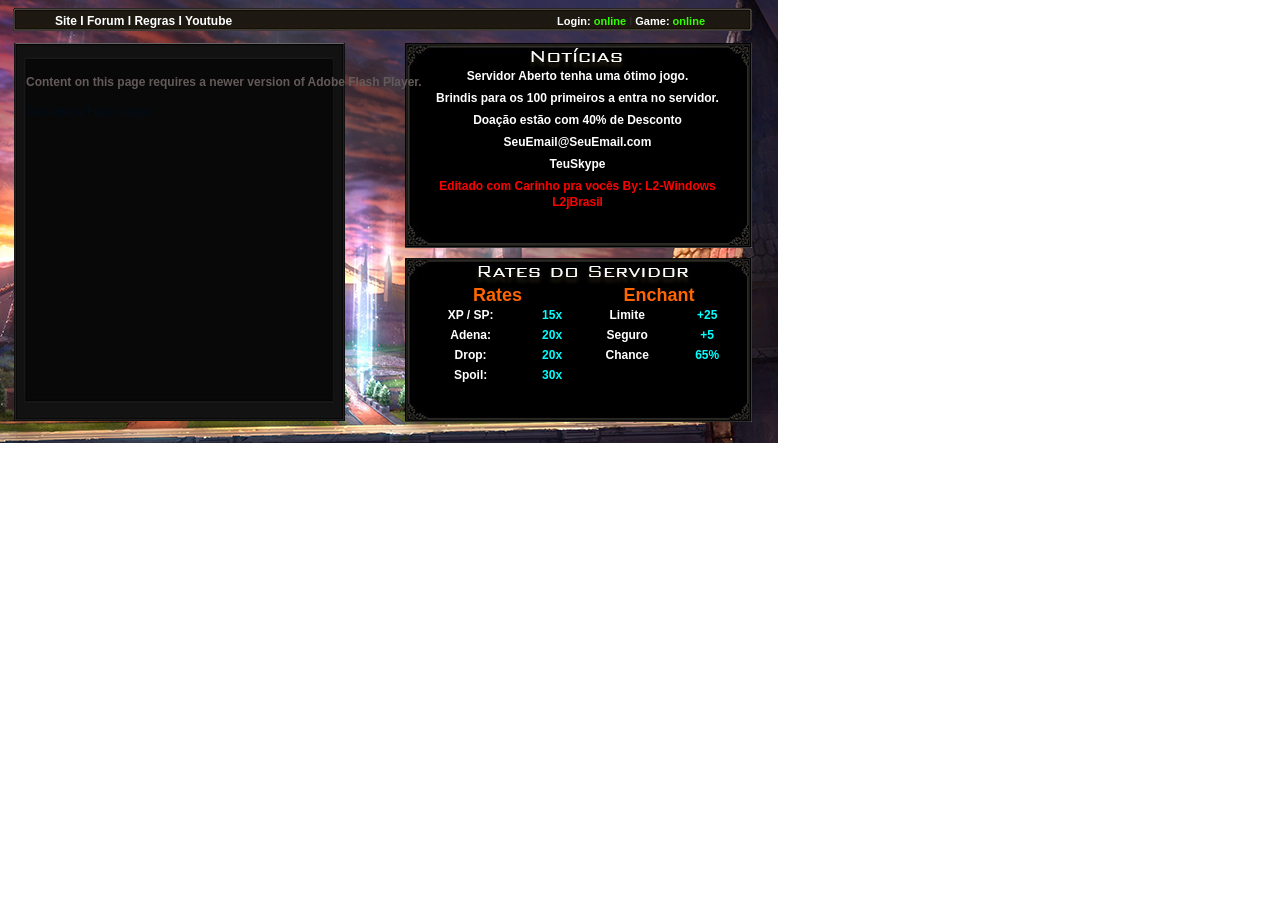
<file: L2Updater v6 + Parte WEB/server/WEB/index.html>
<!DOCTYPE HTML PUBLIC "-//W3C//DTD HTML 4.01 Transitional//EN"  "http://www.w3.org/TR/html4/loose.dtd"> 
<html>
<head>
<meta HTTP-EQUIV="PRAGMA" CONTENT="NO-CACHE">
<meta HTTP-EQUIV="Expires" CONTENT="-1">
<title>Lineage II : The Chaotic Throne</title>
<meta http-equiv="Content-Type" content="text/html; charset=ISO-8859-1">
<style type="text/css">
body {margin:0px;}
img { border:0; }
div, td {font-size:12px; font-family : Dotum,Helvetica,sans-serif;color:#655A5A;}
a:link, a:visited,a:active { color:#020D1A; text-decoration: none;}
a:hover { color:#020201;text-decoration: none; color:#FFFFFF;}
.tm {padding:14px 0 0 55px; height:26px; width:710px;}
.tm_left { float:left; width:450px; color:#655A5A; }
.tm_left a:link, .tm_left a:visited, .tm_left a:active { color:#655A5A; text-decoration: none;}
.tm_left a:hover { text-decoration: none; color:#FFFFFF; background:#3E82B8;}
.tm_right { float:left; width:200px; color:#333333; font-size:11px; padding:1px 0  15px; text-align:right;}
.tm_right a:link, .tm_right a:visited, .tm_right a:active { color:#333333; text-decoration: none; font-size:11px; }
.tm_right a:hover { text-decoration: none; color:#FFFFFF; background:#686868; font-size:11px; }
p { margin:1px; }
.bbs { clear:both; padding:22px 0 0 415px; width:300px; }
.news {width:325px;}
.news a:link, .news a:visited, .news a:active {color:#666666; text-decoration: none;font-size:12px;}
.news a:hover { color:#7A4A2A;text-decoration: none; font-weight:bold; }
.news2 {width:325px;}
.news2 a:link, .news2 a:visited, .news2 a:active {color:#666666; text-decoration: none;font-size:12px;}
.news2 a:hover { color:#0E5688;text-decoration: none; font-weight:bold; }
.icon {margin:3px 0 2px 5px;}
.cmarea { position:absolute; top:250px; left:129px; display:none; }
.eventBanner { position:absolute; top:59px; left:26px; }
</style>

</head>
<body style="margin:0" scroll="no">

<div style="background:url('img/bg_upload.jpg') no-repeat; width:780px; height:445px;">
	<div class="tm">
		<div class="tm_left">
			<a href="http://www.l2jbrasil.com" target="l2web"><b><font face="Arial" color="#FFFFFF">Site</a> I </font></b> 
			<a href="http://http://l2jdream.org/forum/" target="l2web"><b><font face="Arial" color="#FFFFFF">Forum</a> I </font></b>
			<a href="http://www.l2jbrasil.com/index.php?showtopic=273"><b><font face="Arial" color="#FFFFFF">Regras</a> I</font></b>
			<a href="http://youtube.com" target="l2web"><b><font face="Arial" color="#FFFFFF">Youtube</a></font></b>

		</div>
		<div class="tm_right">
<b><font face="Arial" color="#FFFFFF">Login:</font></b>  <font color="33ff00"><b>online</b></font>   I   <b><font face="Arial" color="#FFFFFF">Game: </font></b> <font color="33ff00"><b>online</b>
<!-- <b><font face="Arial" color="#FFFFFF">Login:</font></b>  <font color="ff0000"><b>online</b></font>   I   <b><font face="Arial" color="#FFFFFF">Game:  <font color="ff0000"><b>online</b> -->
	</div>
	</div>

	
	<div class="bbs">
		<!--???II ???? & ????-->
		<div class="news">
			<div style="padding:0px 0 0 0; line-height:16px;">
<table border="0" width="100%">
	<tr>
		<td>
		<p align="center"><b><font face="Arial" color="#FFFFFF">Servidor Aberto tenha uma �timo jogo.</font></b></td>
	</tr>
	<tr>
		<td>
		<p align="center"><b><font face="Arial" color="#FFFFFF">Brindis para os 100 primeiros a entra no servidor.</font></b></td>
	</tr>
	<tr>
		<td>
		<p align="center"><b><font face="Arial" color="#FFFFFF">Doa��o est�o com 40% de Desconto</font></b></td>
	</tr>
	<tr>
		<td>
		<p align="center"><b><font face="Arial" color="#FFFFFF">SeuEmail@SeuEmail.com</font></b></td>
	</tr>
	<tr>
		<td>
		<p align="center"><b><font face="Arial" color="#FFFFFF">TeuSkype</font></b></td>
	</tr>
	<tr>
		<td>
		<p align="center"><b><font color="#FF0000">Editado com Carinho pra voc�s By: L2-Windows L2jBrasil</font></b></td>
	</tr>
</table>
			</div>
		</div>	
		<!--?? ???II ???-->

		<div class="news2">
			<div style="padding:70px 0 0 0; line-height:16px;">
<table border="0" width="100%">
	<tr>
		<td colspan="2" align="center"><b><font size="4" color="#FF6600" face="Arial">Rates</font></b></td>
		<td colspan="2" align="center"><b><font size="4" color="#FF6600" face="Arial">Enchant</font></b></td>
	</tr>
	<tr>
		<td align="center" width="33%"><font face="Arial" color="#FFFFFF"><b>XP 
		/ SP:</b></font></td>
		<td align="center" width="16%"><font face="Arial" color="#00FFFF"><b>15x</b></font></td>
		<td align="center" width="29%"><font face="Arial" color="#FFFFFF"><b>
		Limite</b></font></td>
		<td align="center" width="19%"><font face="Arial" color="#00FFFF"><b>+25</b></font></td>
	</tr>
	<tr>
		<td align="center" width="33%"><font face="Arial" color="#FFFFFF"><b>
		Adena:</b></font></td>
		<td align="center" width="16%"><font face="Arial" color="#00FFFF"><b>20x</b></font></td>
		<td align="center" width="29%"><font face="Arial" color="#FFFFFF"><b>
		Seguro</b></font></td>
		<td align="center" width="19%"><font face="Arial" color="#00FFFF"><b>+5</b></font></td>
	</tr>
	<tr>
		<td align="center" width="33%"><font face="Arial" color="#FFFFFF"><b>
		Drop:</b></font></td>
		<td align="center" width="16%"><font face="Arial" color="#00FFFF"><b>20x</b></font></td>
		<td align="center" width="29%"><font face="Arial" color="#FFFFFF"><b>
		Chance</b></font></td>
		<td align="center" width="19%"><font face="Arial" color="#00FFFF"><b>65%</b></font></td>
	</tr>
	<tr>
		<td align="center" width="33%"><font face="Arial" color="#FFFFFF"><b>
		Spoil:</b></font></td>
		<td align="center" width="16%"><font face="Arial" color="#00FFFF"><b>30x</b></font></td>
		<td align="center" width="29%">&nbsp;</td>
		<td align="center" width="19%">&nbsp;</td>
	</tr>
</table>
			</div>
		</div>
	</div>
	
	<div class="eventBanner">
					<div id="banner"><!--Incio do banner-->
			          <object style="visibility: visible;" id="FlashID" classid="clsid:D27CDB6E-AE6D-11cf-96B8-444553540000" width="307" height="342">
			            <param name="movie" value="banner.swf">
			            <param name="quality" value="high">
			            <param name="wmode" value="opaque">
			            <param name="swfversion" value="8.0.35.0">
			            <!-- This param tag prompts users with Flash Player 6.0 r65 and higher to download the latest version of Flash Player. Delete it if you don&#8217;t want users to see the prompt. -->
			            <param name="expressinstall" value="js/expressInstall.swf">
			            <!-- Next object tag is for non-IE browsers. So hide it from IE using IECC. -->
			            <!--[if !IE]>-->
			            <object type="application/x-shockwave-flash" data="banner.swf" width="307" height="342">
			              <!--<![endif]-->
			              <param name="quality" value="high">
			              <param name="wmode" value="opaque">
			              <param name="swfversion" value="8.0.35.0">
			              <param name="expressinstall" value="js/expressInstall.swf">
			              <!-- The browser displays the following alternative content for users with Flash Player 6.0 and older. -->
			              <div>
			                <h4>Content on this page requires a newer version of Adobe Flash Player.</h4>
			                <p><a href="http://www.adobe.com/go/getflashplayer">Get Adobe Flash player</a></p>
		                  </div>
			              <!--[if !IE]>-->
		                </object>
			            <!--<![endif]-->
		              </object>
			  </div>
	</div>
	<!-- end :: banner AREA -->
</body>
</html>
</file>
